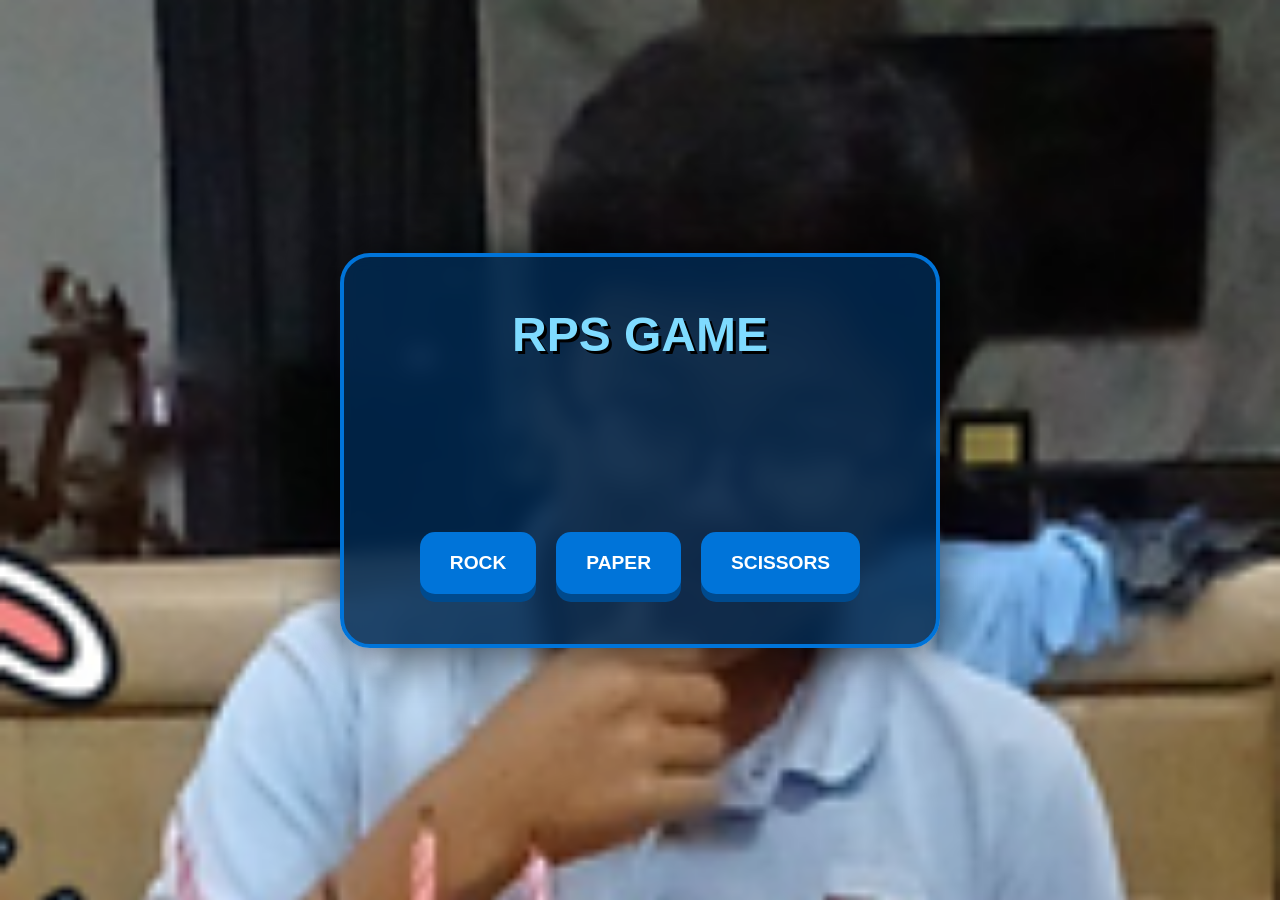
<file: index.html>
<!DOCTYPE html>
<html lang="en">
<head>
    <meta charset="UTF-8">
    <meta name="viewport" content="width=device-width, initial-scale=1.0">
    <title>Ultimate RPS Pattern Game</title>
    <style>
        /* --- FULL CSS VERSION --- */
        * { margin: 0; padding: 0; box-sizing: border-box; }

        body {
            font-family: 'Arial Black', sans-serif;
            /* Your background image */
            background-image: url('background.png'); 
            background-size: cover;
            background-position: center;
            background-attachment: fixed;
            height: 100vh;
            display: flex;
            align-items: center;
            justify-content: center;
            overflow: hidden;
        }

        /* The Main Menu Card */
        .container {
            text-align: center;
            background: rgba(0, 40, 80, 0.85); /* Semi-transparent Blue */
            backdrop-filter: blur(10px);
            padding: 50px;
            border-radius: 30px;
            border: 4px solid #0074D9;
            box-shadow: 0 0 50px rgba(0,0,0,0.7);
            width: 90%;
            max-width: 600px;
            z-index: 5;
        }

        h1 { font-size: 3rem; color: #7FDBFF; margin-bottom: 30px; text-shadow: 3px 3px #000; }

        #countdown-text {
            font-size: 100px;
            height: 120px;
            color: #FFDC00;
            text-shadow: 4px 4px #000;
            margin-bottom: 20px;
        }

        .choices { display: flex; gap: 20px; justify-content: center; }

        button {
            padding: 20px 30px;
            font-size: 1.2rem;
            font-weight: bold;
            cursor: pointer;
            border: none;
            border-radius: 15px;
            background: #0074D9;
            color: white;
            box-shadow: 0 8px 0 #004a8d;
            transition: 0.1s;
        }

        button:active { transform: translateY(4px); box-shadow: 0 4px 0 #004a8d; }

        /* --- THE HUGE POPUP --- */
        #popup {
            display: none;
            position: fixed;
            top: 0; left: 0;
            width: 100%; height: 100%;
            background: rgba(0, 0, 0, 0.95);
            flex-direction: column;
            align-items: center;
            justify-content: center;
            z-index: 100;
            padding: 20px;
        }

        .win-title {
            font-size: 70px;
            color: #FFDC00;
            margin-bottom: 20px;
            text-align: center;
            text-shadow: 0 0 20px #FFDC00;
        }

        #result-msg { font-size: 100px; color: #7FDBFF; margin-bottom: 20px; }

        /* IMAGE SIZES */
        .result-image {
            width: 85%; /* HUGE SIZE */
            max-width: 1000px;
            max-height: 50vh;
            object-fit: contain;
            border: 10px solid #0074D9;
            border-radius: 20px;
            box-shadow: 0 0 100px rgba(0, 116, 217, 0.6);
        }

        .moving-image {
            width: 50%;
            max-width: 400px;
            margin-top: 30px;
            border: 5px solid #FFDC00;
            border-radius: 15px;
            /* 2cm movement animation */
            animation: bounce 1.5s infinite ease-in-out;
        }

        @keyframes bounce {
            0%, 100% { transform: translateY(0); }
            50% { transform: translateY(-75px); } /* Approx 2cm */
        }

        .restart-btn {
            margin-top: 30px;
            background: white !important;
            color: #001f3f !important;
            padding: 20px 60px !important;
            box-shadow: 0 8px 0 #bbb !important;
        }
    </style>
</head>
<body>

    <div class="container">
        <h1>RPS GAME</h1>
        <div id="countdown-text"></div>
        <div class="choices">
            <button onclick="startGame('rock')">ROCK</button>
            <button onclick="startGame('paper')">PAPER</button>
            <button onclick="startGame('scissors')">SCISSORS</button>
        </div>
    </div>

    <div id="popup">
        <div id="result-msg"></div>
        <div id="media-content"></div>
        <button class="restart-btn" onclick="closePopup()">PLAY AGAIN</button>
    </div>

    <script>
        /* --- FULL JAVASCRIPT VERSION --- */
        const pattern = ['rock', 'rock', 'paper', 'scissors'];
        let patternIndex = 0;

        function startGame(playerChoice) {
            const countdownDisplay = document.getElementById('countdown-text');
            let count = 3;
            const buttons = document.querySelectorAll('.choices button');
            
            buttons.forEach(btn => btn.disabled = true);
            countdownDisplay.innerText = count;

            const interval = setInterval(() => {
                count--;
                if (count > 0) {
                    countdownDisplay.innerText = count;
                } else {
                    clearInterval(interval);
                    countdownDisplay.innerText = "";
                    buttons.forEach(btn => btn.disabled = false); 
                    processResult(playerChoice);
                }
            }, 800);
        }

        function processResult(playerChoice) {
            const aiChoice = pattern[patternIndex];
            patternIndex = (patternIndex + 1) % pattern.length;

            const popup = document.getElementById('popup');
            const msg = document.getElementById('result-msg');
            const media = document.getElementById('media-content');

            let outcome = "";
            if (playerChoice === aiChoice) { outcome = "DRAW"; }
            else if (
                (playerChoice === 'rock' && aiChoice === 'scissors') ||
                (playerChoice === 'paper' && aiChoice === 'rock') ||
                (playerChoice === 'scissors' && aiChoice === 'paper')
            ) { outcome = "WIN"; }
            else { outcome = "LOSE"; }

            popup.style.display = 'flex';

            if (outcome === "WIN") {
                msg.innerText = ""; 
                media.innerHTML = `
                    <div class="win-title">CHAMPION TIME!</div>
                    <img src="win.png" class="result-image">
                    <img src="celebrate.png" class="moving-image">
                `;
            } else if (outcome === "LOSE") {
                msg.innerText = "LOSE";
                media.innerHTML = `<img src="lose.png" class="result-image">`;
            } else {
                msg.innerText = "DRAW";
                media.innerHTML = ""; 
            }
        }

        function closePopup() {
            document.getElementById('popup').style.display = 'none';
        }
    </script>
</body>
</html>
</file>
